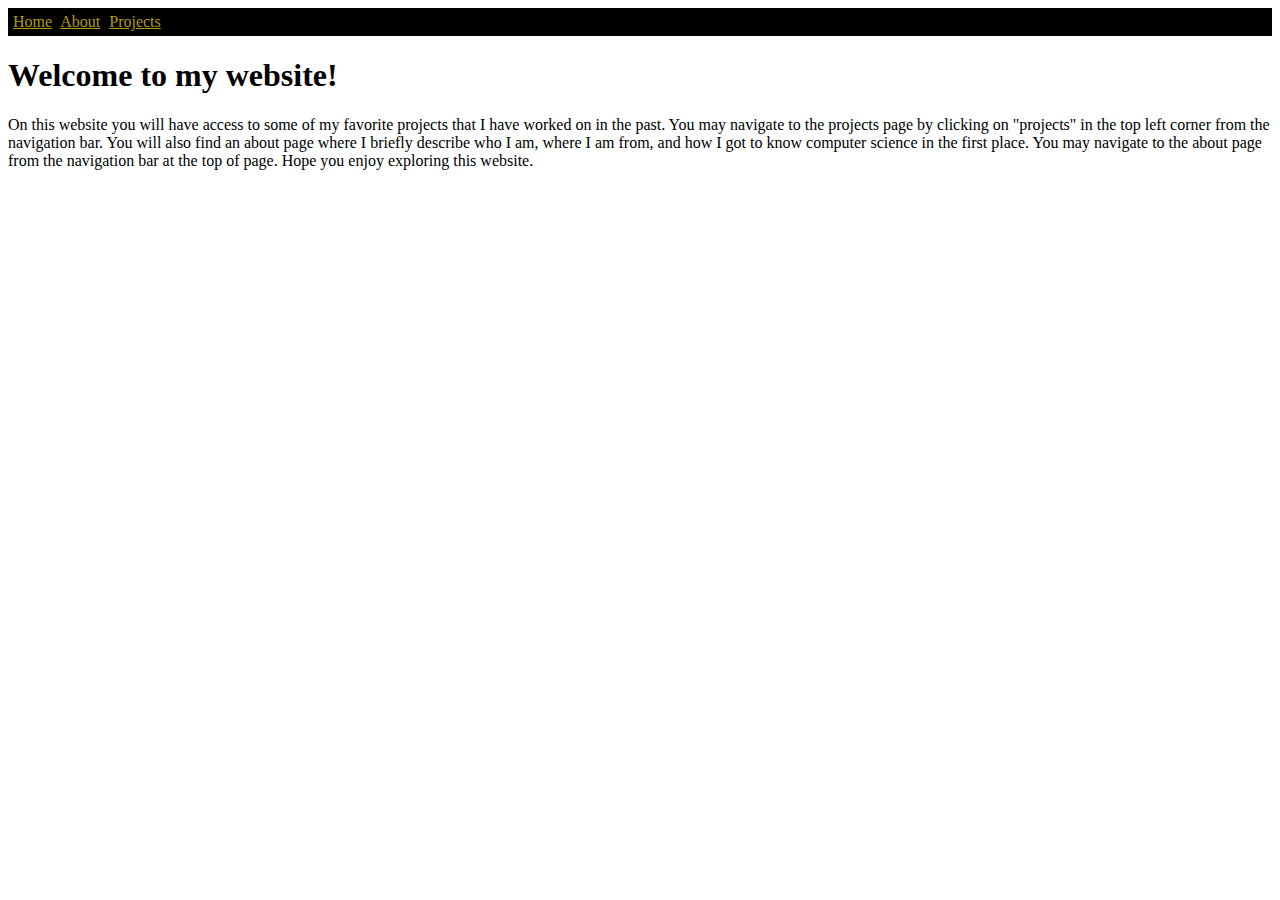
<file: index.html>
<html>
    <head>
        <title>Home Page</title>
        <link type="text/css" href="example.css" rel="stylesheet"/>
    </head>

    <body>
        <div class="navbar">
            <a class="nav-option" href="index.html">Home</a>
            <a class="nav-option" href="about.html">About</a>
            <a class="nav-option" href="projects.html">Projects</a>
        </div>
        <h1>Welcome to my website!</h1>
        <p>On this website you will have access to some of my favorite projects that I have worked on in the past.
            You may navigate to the projects page by clicking on "projects" in the top left corner from the navigation
            bar. You will also find an about page where I briefly describe who I am, where I am from, and how I got to know 
            computer science in the first place. You may navigate to the about page from the navigation bar at the top of 
            page. Hope you enjoy exploring this website.
            
        </p>


    </body>
</html>
</file>
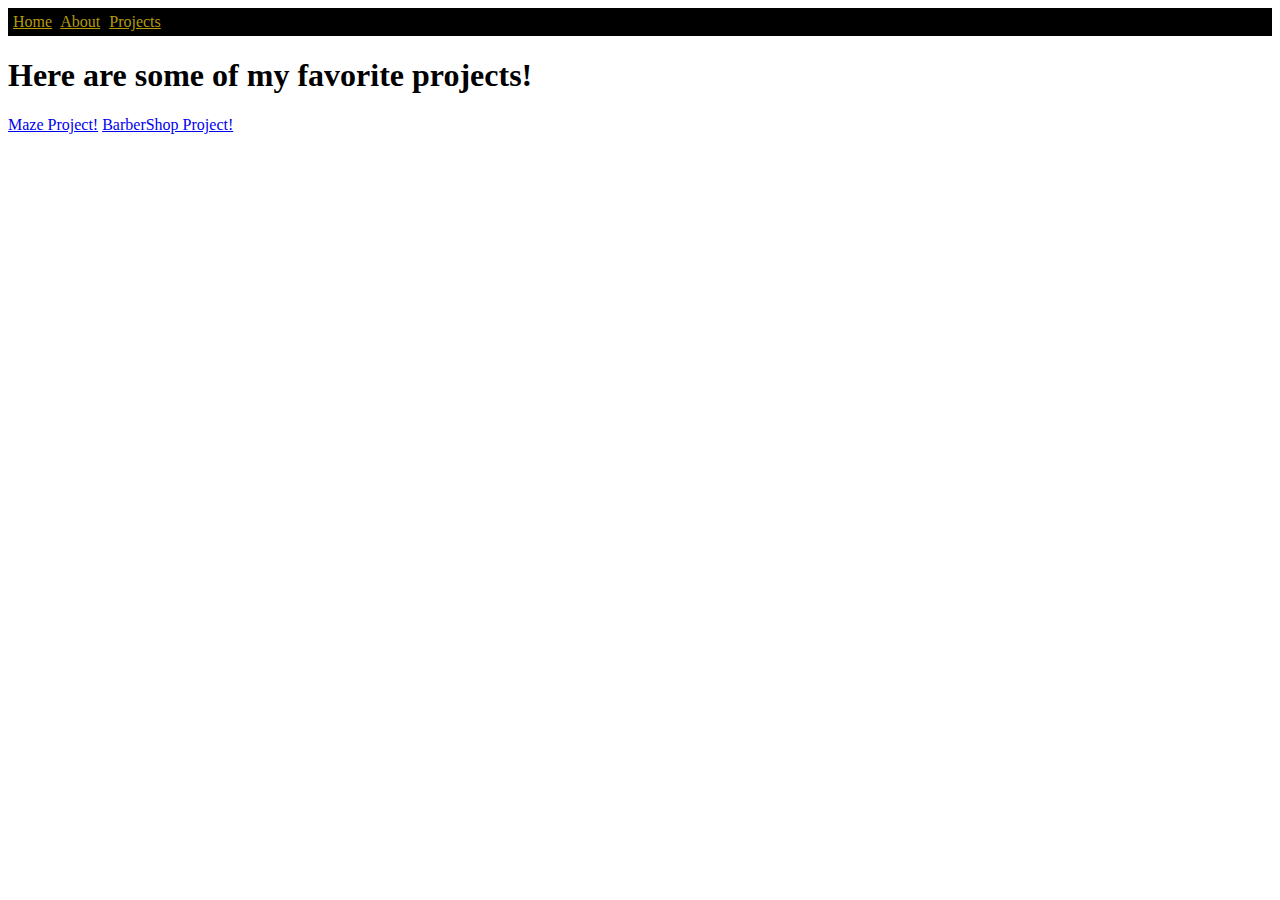
<file: projects.html>
<html>
    <head>
        <title>Projects Page</title>
        <link type="text/css" href="example.css" rel="stylesheet"/>
    </head>

    <body>
        <div class="navbar">
            <a class="nav-option" href="index.html">Home</a>
            <a class="nav-option" href="about.html">About</a>
            <a class="nav-option" href="projects.html">Projects</a>
        </div>
        <h1>Here are some of my favorite projects!</h1>
        <p>
            <a href="https://github.com/AlecGoriup/MazeProject">Maze Project!</a>
            <a href="https://github.com/AlecGoriup/BarberShop">BarberShop Project!</a>
        </p>


    </body>
</html>
</file>
<file: example.css>
.header {
    color: rgb(52, 47, 7);
}

.subheader {
    color: blue;
    font-style: italic;
}

.navbar {
    background: black;
    padding-top: 5px;
    padding-bottom: 5px;
    padding-left: 5px;
}

.bodybox {
    background: #fae2a0;
}

.textbox {
    background: #f7cb52;
    padding-top: 5px;
    padding-bottom: 5px;
    padding-left: 5px;
}

.nav-option {
    color: rgb(179, 154, 12);
    margin-right: 5px;
}

.image {
    width: 370px;
}

.image2 {
    width: 200px;
}
</file>
